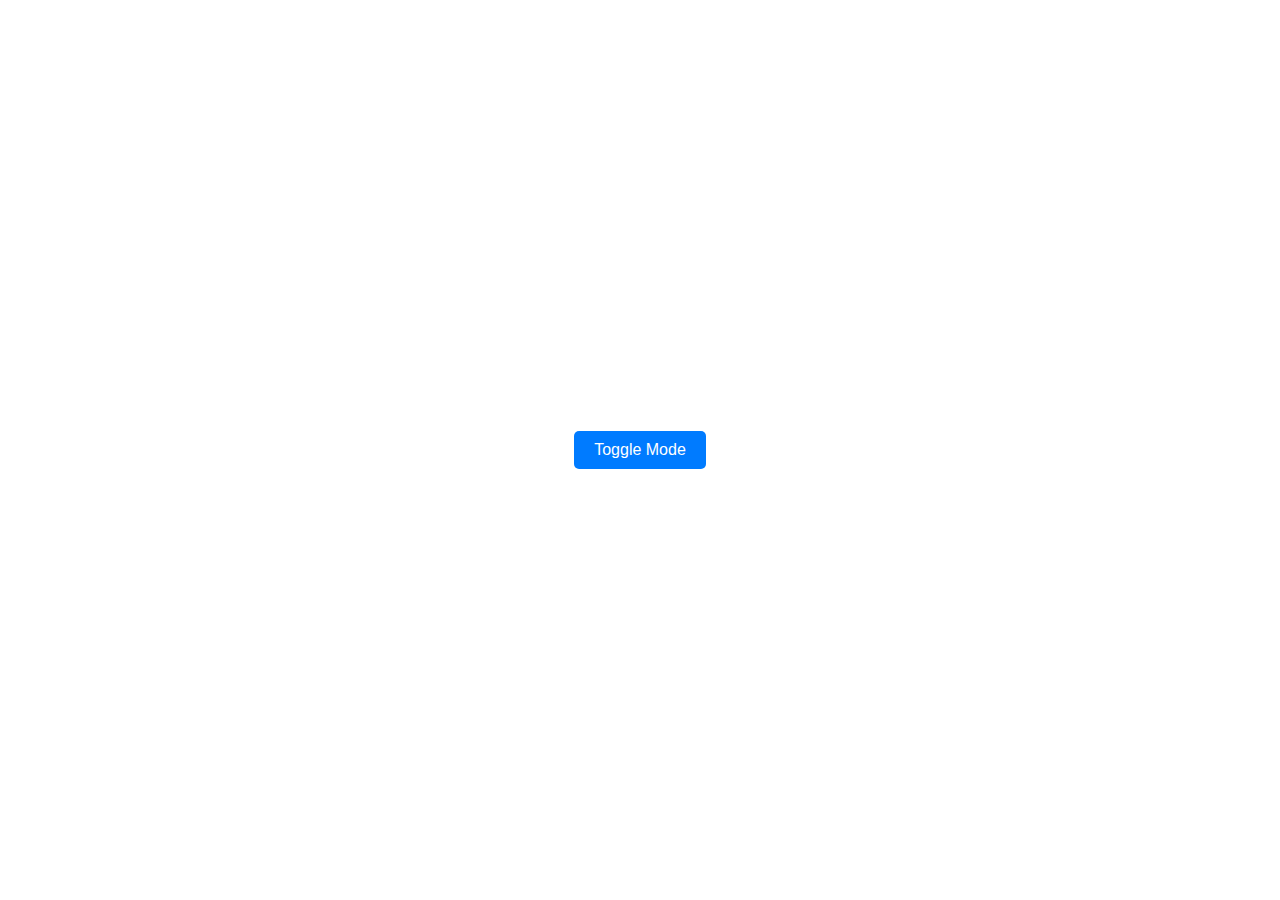
<file: src/examples/darkModeExample.html>
<!DOCTYPE html>
<html lang="en">
<head>
    <meta charset="UTF-8">
    <meta name="viewport" content="width=device-width, initial-scale=1.0">
    <title>Light/Dark Mode Toggle</title>
    <style>
        :root {
            --background-color-light: #ffffff;
            --text-color-light: #000000;
            --background-color-dark: #333333;
            --text-color-dark: #ffffff;
        }

        body {
            transition: background-color 0.3s ease, color 0.3s ease;
            font-family: Arial, sans-serif;
            margin: 0;
            padding: 0;
            background-color: var(--background-color-light);
            color: var(--text-color-light);
        }

        .container {
            display: flex;
            justify-content: center;
            align-items: center;
            height: 100vh;
        }

        .button {
            padding: 10px 20px;
            font-size: 16px;
            cursor: pointer;
            border: none;
            border-radius: 5px;
            background-color: #007bff;
            color: #fff;
            transition: background-color 0.3s ease;
        }

        .button:hover {
            background-color: #0056b3;
        }

        .dark-mode {
            background-color: var(--background-color-dark);
            color: var(--text-color-dark);
        }
    </style>
</head>
<body>

<div class="container">
    <button class="button" onclick="toggleMode()">Toggle Mode</button>
</div>

<script>
    // Function to toggle dark mode
    function toggleMode() {
        var body = document.body;
        body.classList.toggle("dark-mode");
        
        // Save the mode preference to local storage
        var isDarkMode = body.classList.contains("dark-mode");
        localStorage.setItem("darkMode", isDarkMode);
    }

    // Check local storage for dark mode preference on page load
    window.onload = function() {
        var darkMode = localStorage.getItem("darkMode");
        if (darkMode === "true") {
            document.body.classList.add("dark-mode");
        }
    }
</script>

</body>
</html>
</file>
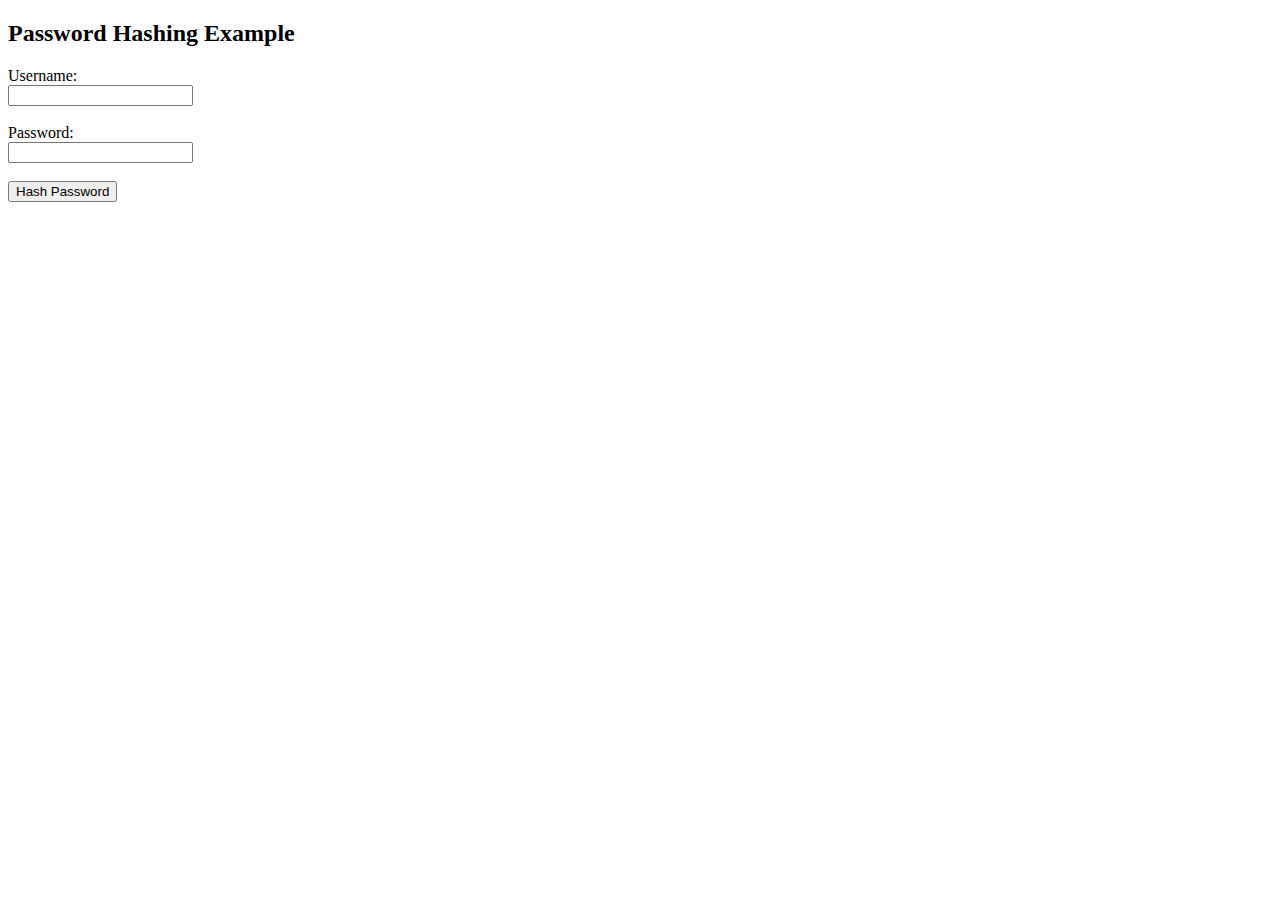
<file: src/login_test/javascript_hash_to_post.html>
<!DOCTYPE html>
<html lang="en">
<head>
    <meta charset="UTF-8">
    <meta name="viewport" content="width=device-width, initial-scale=1.0">
    <title>Password Hashing Example</title>
    <script>
        async function hashPassword(password) {
            const encoder = new TextEncoder();
            const data = encoder.encode(password);
            const hash = await crypto.subtle.digest('SHA-256', data);
            return Array.from(new Uint8Array(hash)).map(b => b.toString(16).padStart(2, '0')).join('');
        }

        function handleSubmit(event) {
            event.preventDefault(); // Prevent form submission
            const form = event.target;
            const password = form.password.value;

            // Hash the password
            hashPassword(password).then(hashedPassword => {
                // Create a hidden input field to store the hashed password
                const hashedPasswordInput = document.createElement('input');
                hashedPasswordInput.type = 'hidden';
                hashedPasswordInput.name = 'hashedPassword';
                hashedPasswordInput.value = hashedPassword;

                // Append the hidden input field to the form
                form.appendChild(hashedPasswordInput);
                form.removeChild(form.querySelector('#password'));
                // Submit the form
                form.submit();
            });
        }
    </script>
</head>
<body>
    <h2>Password Hashing Example</h2>
    <form onsubmit="handleSubmit(event)" method="post" action="javascript_hash_to_post.php">
        <label for="username">Username:</label><br>
        <input type="text" id="username" name="username" required><br><br>
        <label for="password">Password:</label><br>
        <input type="password" id="password" name="password" required><br><br>
        <button type="submit">Hash Password</button>
    </form>
</body>
</html>
</file>
